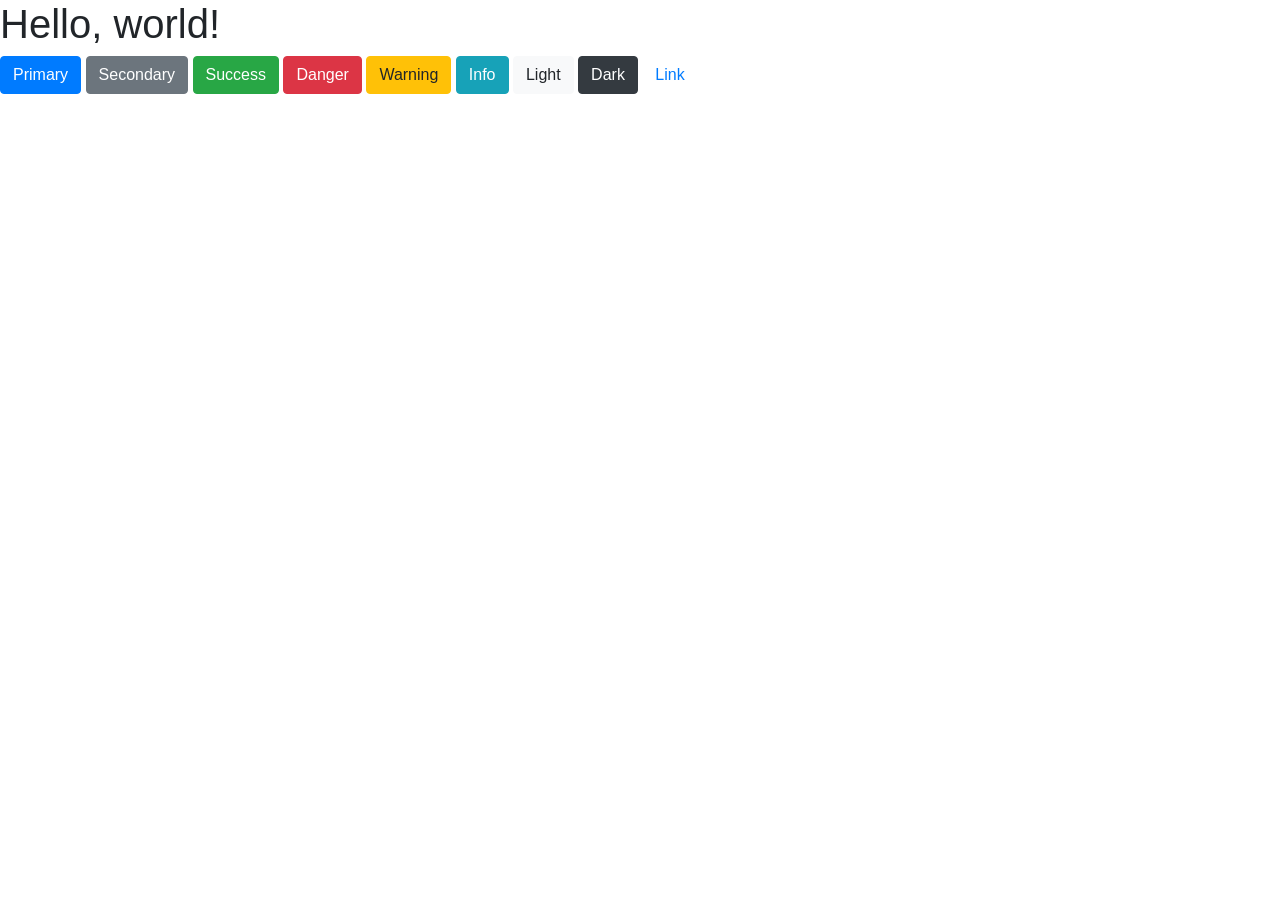
<file: bootstrapOffline/index.html>
<!doctype html>
<html lang="en">
    <head>
        <!-- Required meta tags -->
        <meta charset="utf-8">
        <meta name="viewport" content="width=device-width, initial-scale=1, shrink-to-fit=no">

        <!-- Bootstrap CSS -->
        <link rel="stylesheet" href="../bootstrap-4.1.3-dist/css/bootstrap.min.css">
        <link rel="stylesheet" href = "css/custom.css">

        <title>Hello, world!</title>
    </head>

    <body>
        <h1>Hello, world!</h1>

        <!-- Optional JavaScript -->
        <!-- jQuery first, then Popper.js, then Bootstrap JS -->
        <script src="../bootstrap-4.1.3-dist/js/jquery-3.3.1.slim.min.js"></script>
        <script src="../bootstrap-4.1.3-dist/js/popper.js"></script>
        <script src="../bootstrap-4.1.3-dist/js/bootstrap.min.js"></script>

        <button type="button" class="btn btn-primary">Primary</button>
        <button type="button" class="btn btn-secondary">Secondary</button>
        <button type="button" class="btn btn-success">Success</button>
        <button type="button" class="btn btn-danger">Danger</button>
        <button type="button" class="btn btn-warning">Warning</button>
        <button type="button" class="btn btn-info">Info</button>
        <button type="button" class="btn btn-light">Light</button>
        <button type="button" class="btn btn-dark">Dark</button>

        <button type="button" class="btn btn-link">Link</button>

        <script src="js/dom.js"></script>
    </body>
</html>
</file>
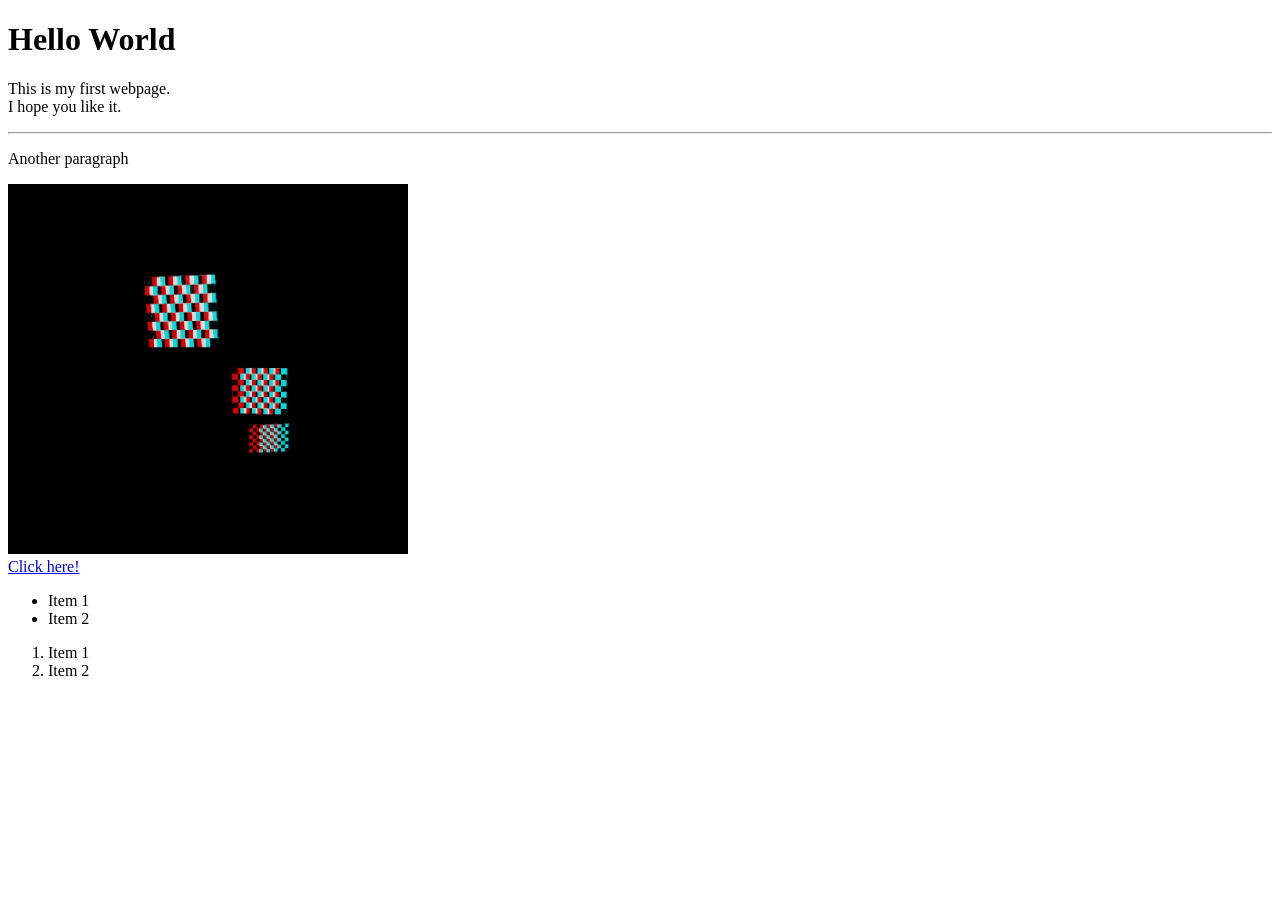
<file: CSS/webpage.html>
<!DOCTYPE html>

<html>

	<head>
		<title>Hello World</title>
	</head>

	<body>
		<div>
			<h1>Hello World</h1>
		
		</div>
		
		<p>This is my first webpage. <br />I hope you like it.</p>
		
		<hr />
		
		<p>Another paragraph</p>
		
		
		<img src="images/floatingStereoNodes.JPG" width="400" alt="myTestImage" />
		<br />
		<a href="http://www.google.com">Click here!</a>
		
		<ul>
			<li>Item 1</li>
			<li>Item 2</li>
		</ul>
		
		<ol>
			<li>Item 1</li>
			<li>Item 2</li>
		</ol>
		
		
	</body>
	

</html>
</file>
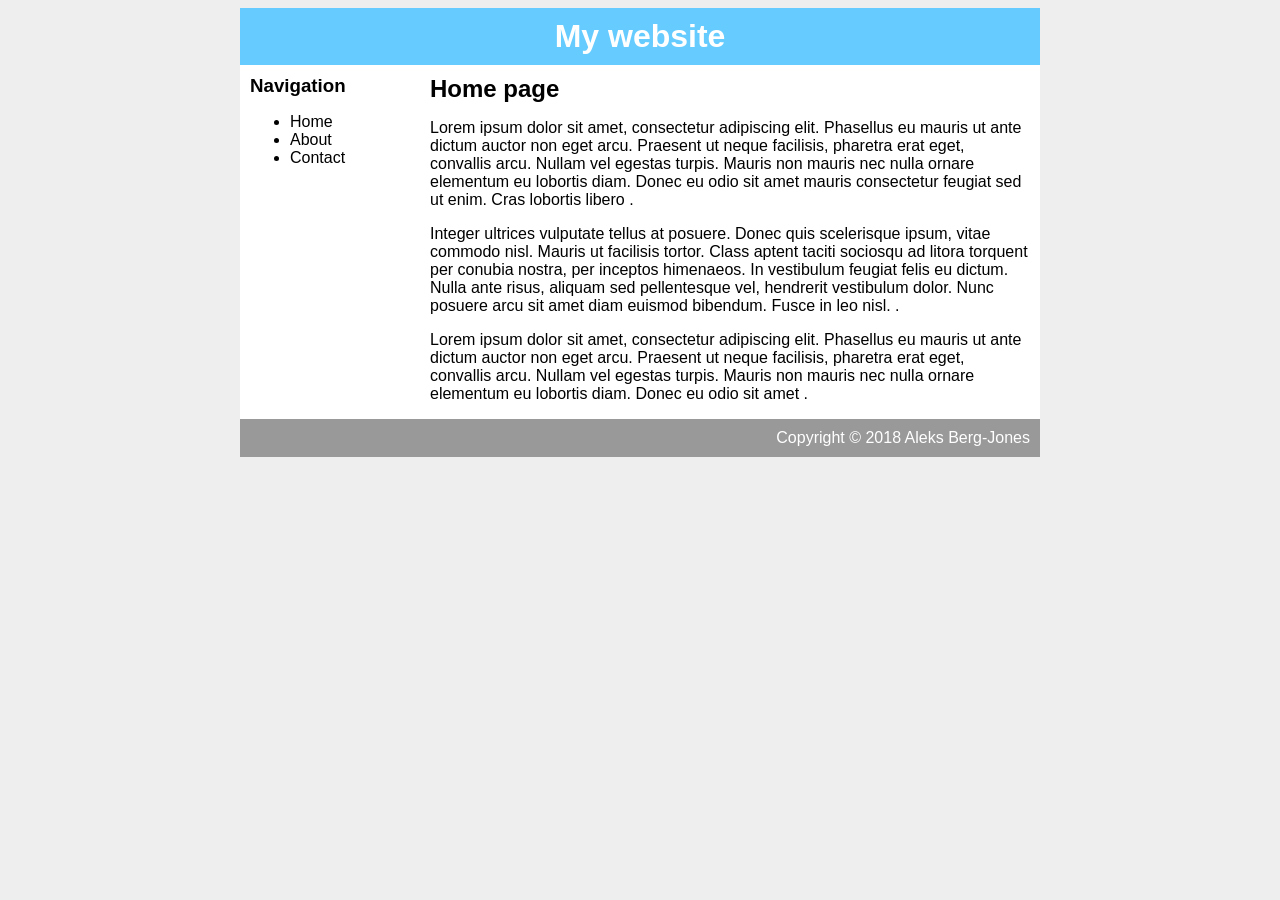
<file: CSS/webpageCSS.html>
<!DOCTYPE html>

<html>

	<head>
		<title>Hello World</title>
		<link rel= "stylesheet" type = "text/css" href = "style.css" />
	</head>

	<body>
		<div id = "container">
				<div id = "header">
					<h1>My website</span></h1>
				</div>
				
				<div id = "content">
					<div id = "nav">
						<h3>Navigation</h3>
						<ul>
							<!-- <li>Home</li> -->
							<!-- <li>About</li> -->
							<!-- <li>Contact</li> -->
							
							<!-- <li>Home</li> -->
							<li>Home</li>
							<li>About</li>
							<li>Contact</li>
						</ul>
					</div>
				
					<div id = "main">
						<h2>Home page</h2>
							<p>Lorem ipsum dolor sit amet, consectetur adipiscing elit. Phasellus eu mauris ut ante dictum auctor non eget arcu. Praesent ut neque facilisis, pharetra erat eget, convallis arcu. Nullam vel egestas turpis. Mauris non mauris nec nulla ornare elementum eu lobortis diam. Donec eu odio sit amet mauris consectetur feugiat sed ut enim. Cras lobortis libero .</p>
							<p>Integer ultrices vulputate tellus at posuere. Donec quis scelerisque ipsum, vitae commodo nisl. Mauris ut facilisis tortor. Class aptent taciti sociosqu ad litora torquent per conubia nostra, per inceptos himenaeos. In vestibulum feugiat felis eu dictum. Nulla ante risus, aliquam sed pellentesque vel, hendrerit vestibulum dolor. Nunc posuere arcu sit amet diam euismod bibendum. Fusce in leo nisl. .</p>
							<p>Lorem ipsum dolor sit amet, consectetur adipiscing elit. Phasellus eu mauris ut ante dictum auctor non eget arcu. Praesent ut neque facilisis, pharetra erat eget, convallis arcu. Nullam vel egestas turpis. Mauris non mauris nec nulla ornare elementum eu lobortis diam. Donec eu odio sit amet .</p>
					</div>
				</div>
				
				<div id = "footer">
					Copyright &copy; 2018 Aleks Berg-Jones
				</div>
		

		</div>
		
	</body>
	

</html>
</file>
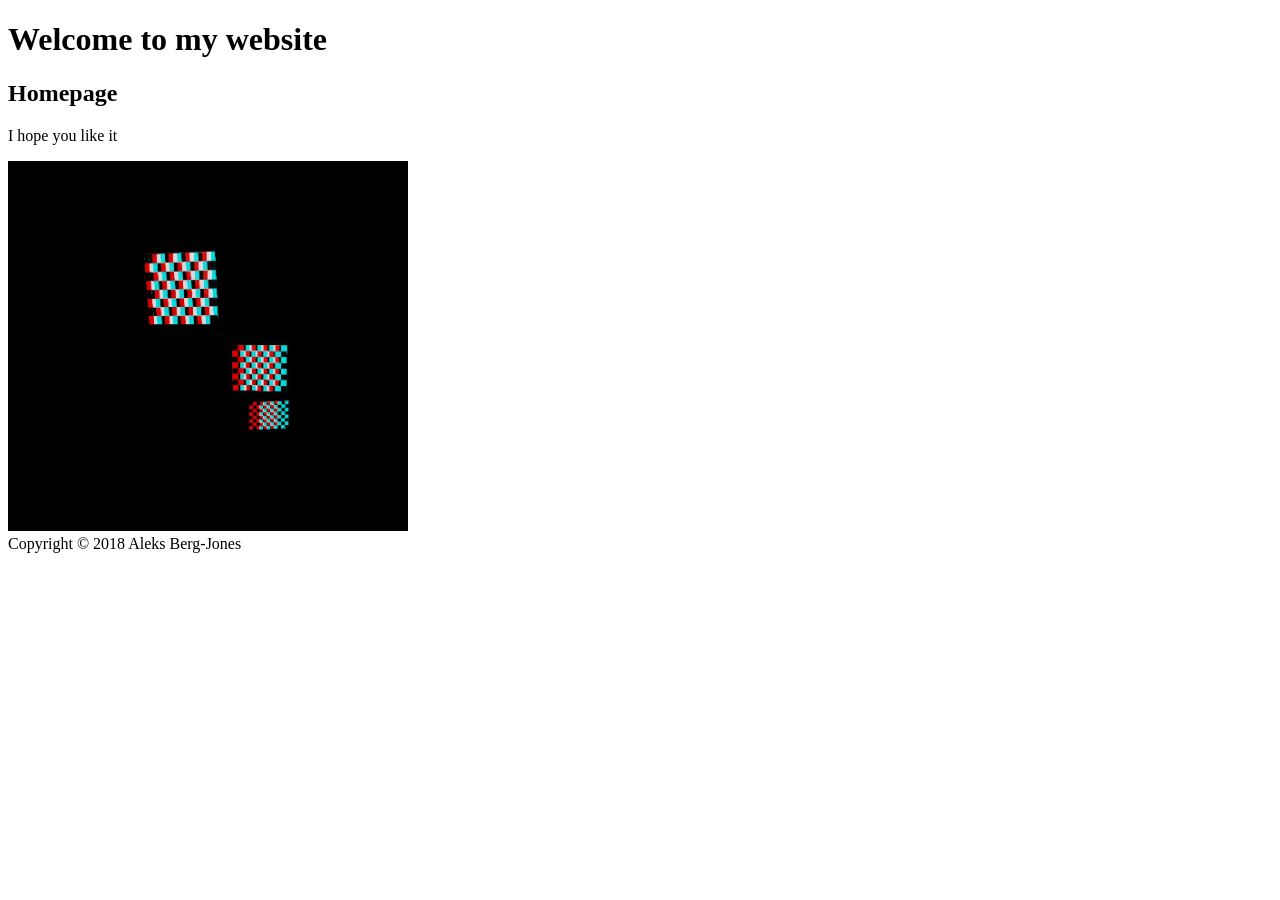
<file: CSS/webpageDiv.html>
<!DOCTYPE html>

<html>

	<head>
		<title>Hello World</title>
	</head>

	<body>
		<div id = "header">
			<h1>Welcome to my <span class = "red">website</span></h1>
			<!-- <h1>Welcome to my <span class = "red">website</span></h1> -->
			<!-- <h1>Welcome to my <span class = "red">website</span></h1> -->
		</div>
		
		<div class = "my-class">
			<h2 class = "my-class">Homepage</h2>
			<p> I hope you like it</p>
		</div>
		
		<div class = "my-class">
			<img src="images/floatingStereoNodes.JPG" width="400" alt="myTestImage" />
		</div>
		
		<div class = "my-other-class">
			Copyright &copy; 2018 Aleks Berg-Jones
		</div>
		

		
		
	</body>
	

</html>
</file>
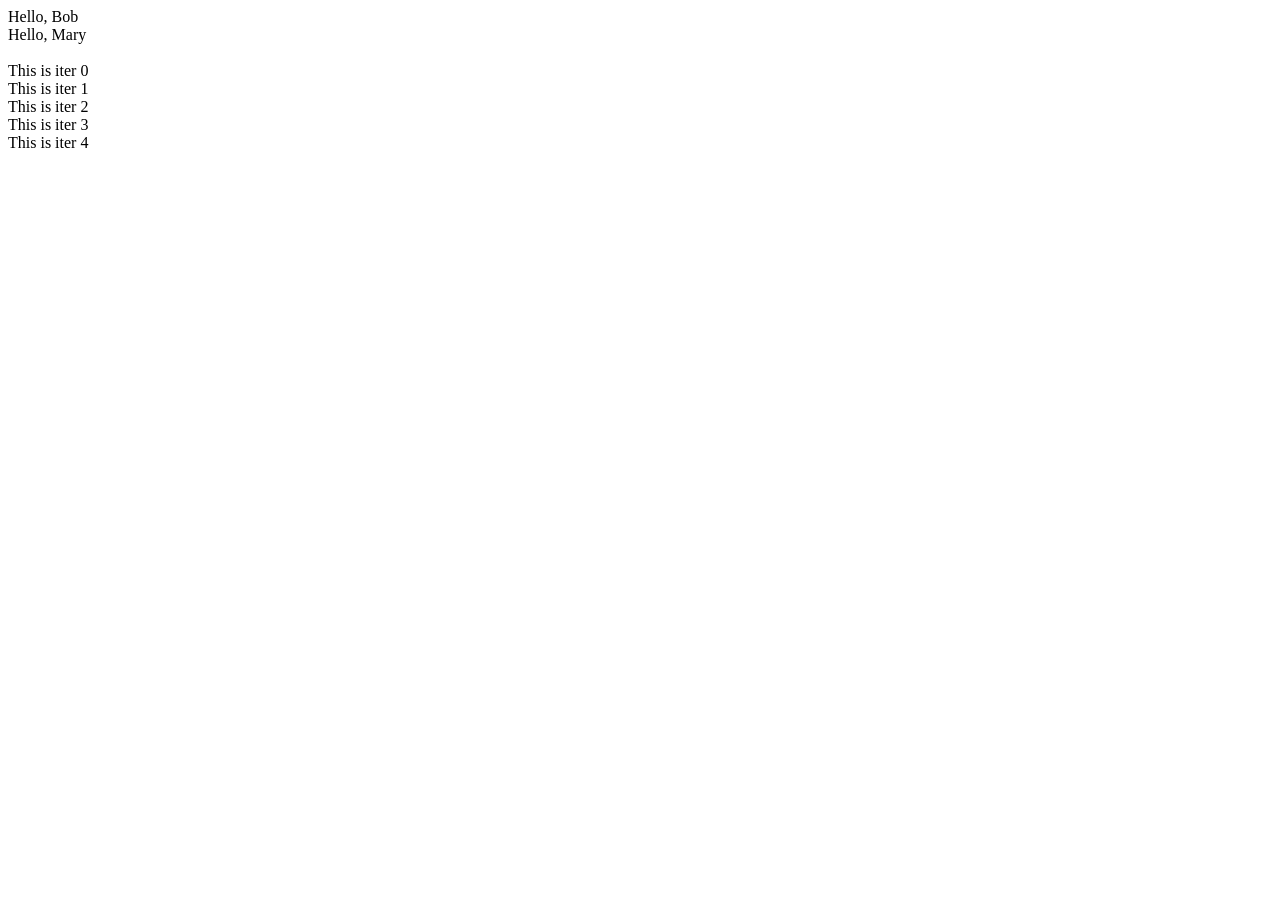
<file: JavaScript/javascripttutorial.html>
<!DOCTYPE html>

<html>

	<head>
		<title>Javascript</title>
		
		<script>
			function sayHello(who)
			{
				document.write("Hello, " + who);
			}
		</script>
		
	</head>

	<body>
		<script>
			<!-- var myvariable = false; //this is a comment -->
			//document.write("Hello, World!");
			var myVar0 = "Hello. ";
			var myVar1 = "How are you?"; //this is a comment
			var myVar2 = myVar0 + myVar1;
			//document.write(myVar2);
			
			var a = new Array(7);
			a[0] = "cat";
			a[1] = "dog";
			a[2] = 95;
			a[6] = true;
			//document.write(a[6]);
			
			var a = new Array("cat", "dog", 95, true);
			//document.write(a[2]);
			

			sayHello("Bob");
			document.write("<br>");
			sayHello("Mary");
			
			document.write("<br>");
			document.write("<br>");
			
			
			var a = 9;
			if (a > 10)
			{
				alert(a);
			}
			
			for (i = 0; i < 5; ++i)
			{
				document.write("This is iter " + i + "<br>");
			}
			
			
		</script>
	</body>
	

</html>
</file>
<file: bootstrapOffline/css/custom.css>
body
{
	/* background : purple; */
}
</file>
<file: CSS/style.css>
body
{
	background-color: #EEEEEE;
	font-family: Helvetica, Arial, sans-serif; 
}

h1, h2, h3
{
	margin: 0;
}

#container
{
	background-color: white;
	width: 800px;
	margin-left: auto;
	margin-right: auto;
}

#header
{
	background-color: #66CCFF;
	color: white;
	text-align: center;
	padding: 10px;
}

#content
{
	/* padding: 10px 10px 10px 10px; */
	padding: 10px;
}

#nav
{
	width: 180px;
	float: left;
}

#main
{
	width: 600px;
	float: right;
}

#footer
{
	clear: both;
	padding: 10px;
	background-color: #999;
	color: white;
	text-align: right;
}
</file>
